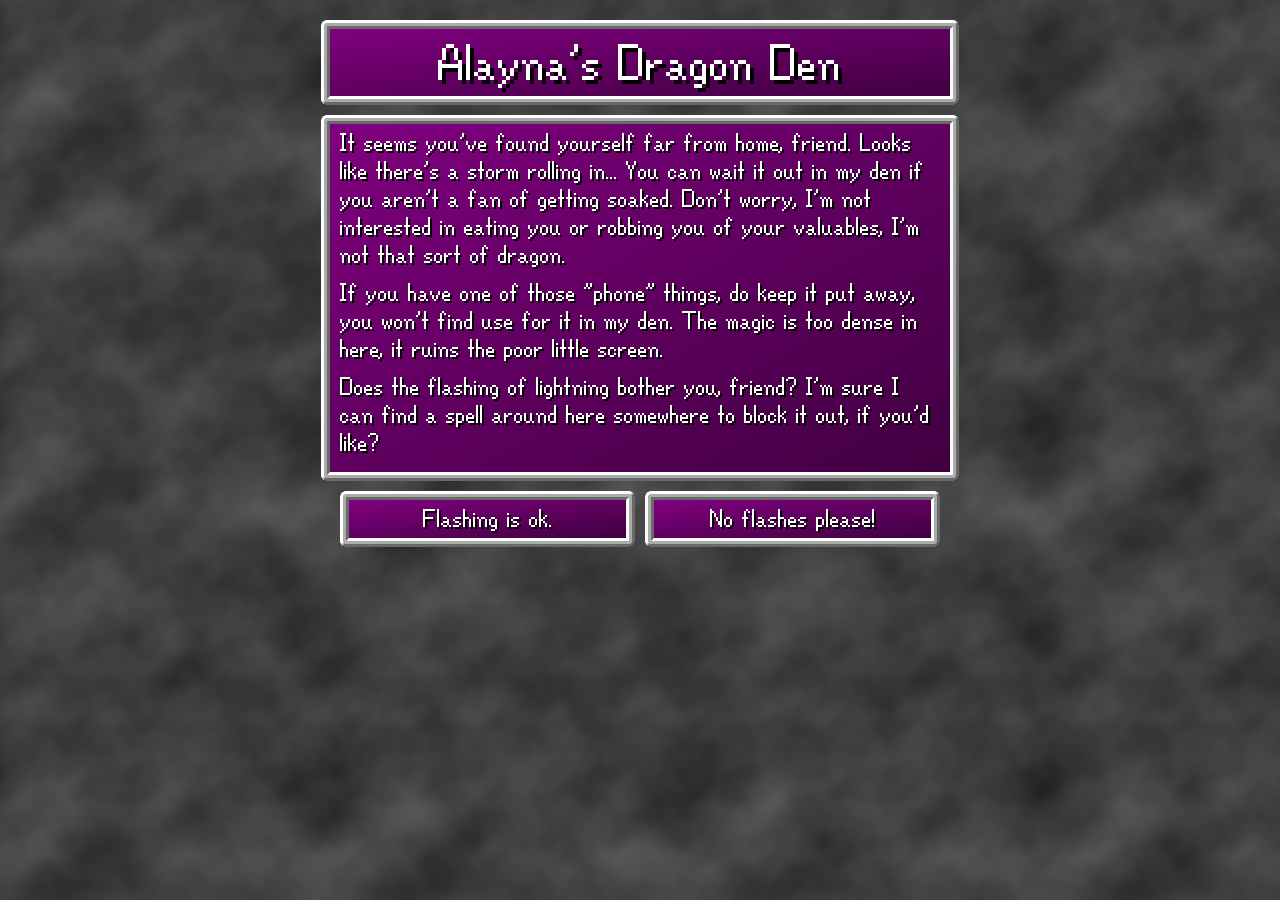
<file: index.html>
<!DOCTYPE html>
<html>

<head>
	<meta charset="UTF-8">
	<meta name="viewport" content="width=device-width, initial-scale=1.0">
	<title>Alayna's Dragon Den</title>
	<link href="/style.css" rel="stylesheet" type="text/css" media="all">
	<link href="/landing.css" rel="stylesheet" type="text/css" media="all">
	<script src="scripts/common.js" defer></script>
</head>

<body>
	<div class="background" style="opacity: 10%; --bg-size: 69px; --scr-x: 1; --scr-y: 1; --scr-time: 3s;">
	</div>
	<div class="background" style="opacity: 20%; --bg-size: 151px; --scr-x: 1; --scr-y: 1; --scr-time: 5s;">
	</div>
	<div class="background" style="opacity: 30%; --bg-size: 360px; --scr-x: 1; --scr-y: 1; --scr-time: 7s;">
	</div>

	<h1 class="welcome box">
		Alayna's Dragon Den
	</h1>
	<div class="greeting box">
		<p>
			It seems you've found yourself far from home, friend. Looks like there's a storm rolling in... You can wait
			it out in my den if you aren't a fan of getting soaked. Don't worry, I'm not interested in eating you or
			robbing you of your valuables, I'm not that sort of dragon.
		</p>
		<p>
			If you have one of those "phone" things, do keep it put away, you won't find use for it in my den. The magic
			is too dense in here, it ruins the poor little screen.
		</p>
		<p>
			Does the flashing of lightning bother you, friend? I'm sure I can find a spell around here somewhere to
			block it out,
			if you'd like?
		</p>
	</div>

	<div class="greeting answers flex">
		<a class="answer box" href="/home.html" onclick="setCookie('lightning', true);">Flashing is ok.</a>
		<a class="answer box" href="/home.html" onclick="setCookie('lightning', false);">No flashes please!</a>
	</div>
</body>

</html>
</file>
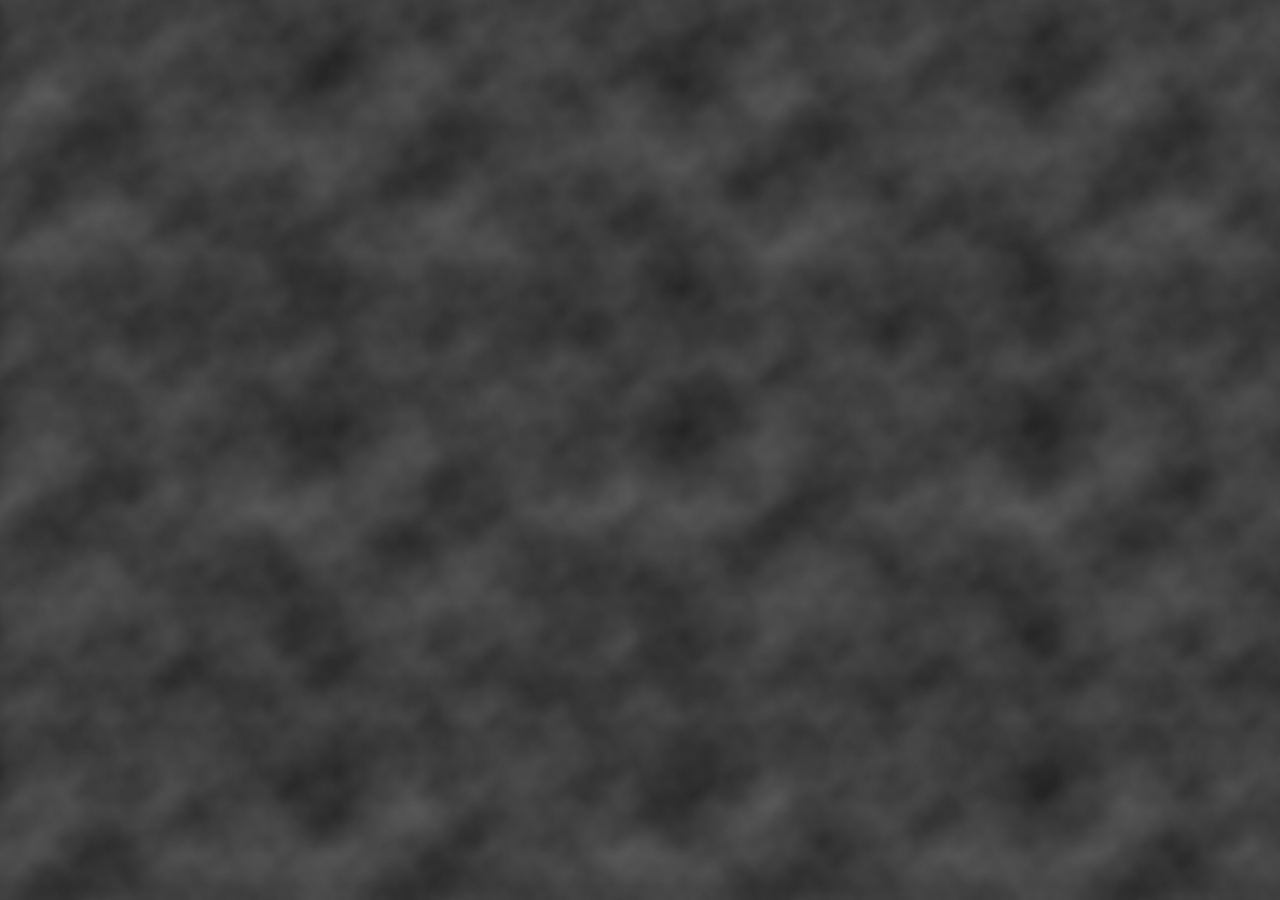
<file: background-view.html>
<!DOCTYPE html>
<html lang="en">

<head>
    <meta charset="UTF-8">
    <meta name="viewport" content="width=device-width, initial-scale=1.0">
    <title>Alayna's Dragon Den</title>
    <link href="/style.css" rel="stylesheet" type="text/css" media="all">
    <script src="/scripts/common.js" defer></script>
    <script src="/scripts/rain.js" defer></script>
</head>

<body>
    <div class="background" style="opacity: 10%; --bg-size: 69px; --scr-x: 1; --scr-y: 1; --scr-time: 3s;"></div>
    <div class="background" style="opacity: 20%; --bg-size: 151px; --scr-x: 1; --scr-y: 1; --scr-time: 5s;"></div>
    <div class="background" style="opacity: 30%; --bg-size: 360px; --scr-x: 1; --scr-y: 1; --scr-time: 7s;"></div>
    <canvas class="rain" id="rainCanvas"></canvas>
</body>

</html>
</file>
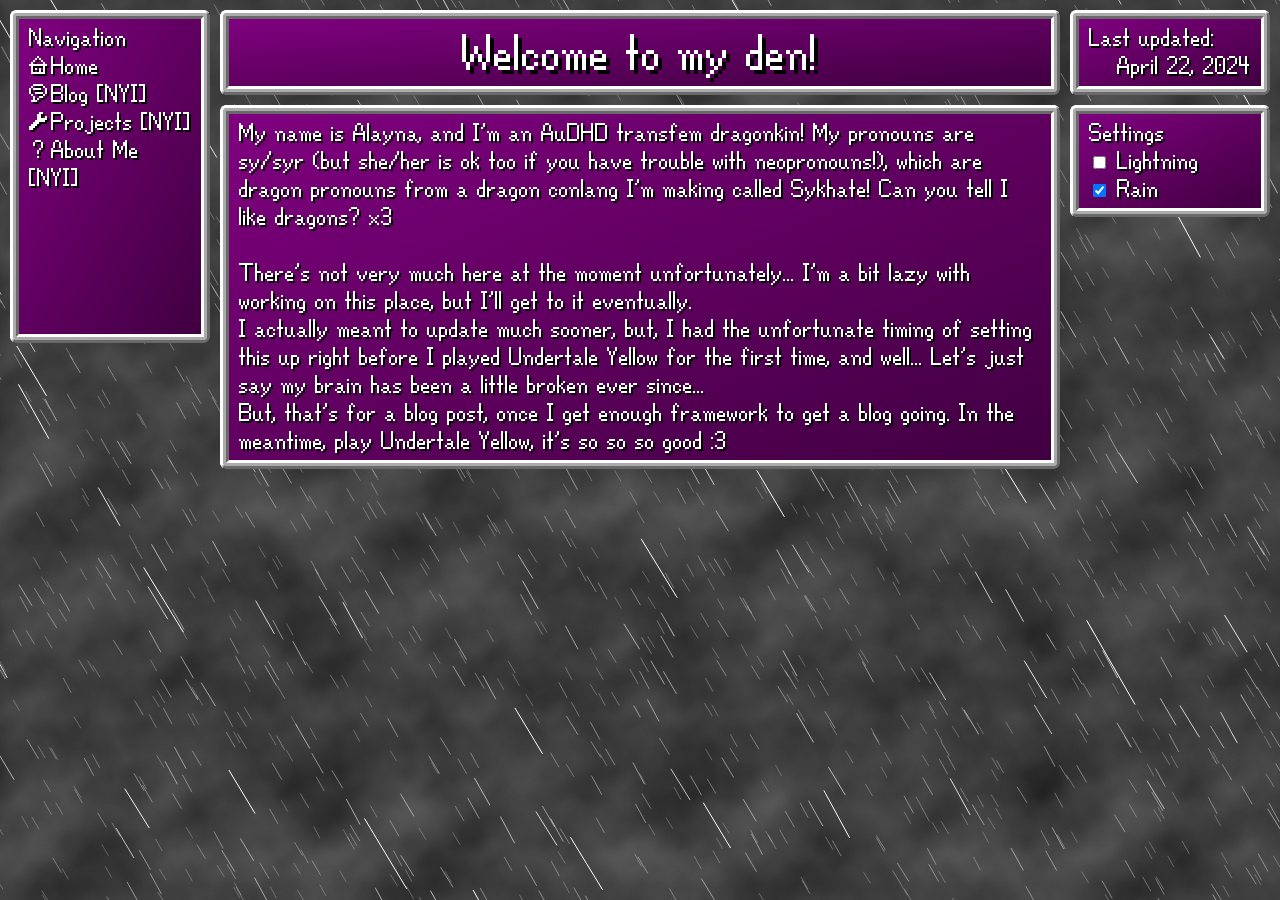
<file: home.html>
<!DOCTYPE html>
<html lang="en">

<head>
	<meta charset="UTF-8">
	<meta name="viewport" content="width=device-width, initial-scale=1.0">
	<title>Alayna's Dragon Den</title>
	<link href="/style.css" rel="stylesheet" type="text/css" media="all">
	<script src="scripts/common.js" defer></script>
	<script src="scripts/rain.js" defer></script>
</head>

<body>
	<div class="background" style="opacity: 10%; --bg-size: 69px; --scr-x: 1; --scr-y: 1; --scr-time: 3s;">
	</div>
	<div class="background" style="opacity: 20%; --bg-size: 151px; --scr-x: 1; --scr-y: 1; --scr-time: 5s;">
	</div>
	<div class="background" style="opacity: 30%; --bg-size: 360px; --scr-x: 1; --scr-y: 1; --scr-time: 7s;">
	</div>
	<canvas class="rain" id="rainCanvas"></canvas>

	<div class="grid">
		<nav class="navbar box">
			<div>Navigation</div>
			<ul class="navlist">
				<li class="navitem">
					<a href="/home.html"><img class="navicon" src="assets/icons/home.png" alt="home">Home</a>
				</li>
				<li class="navitem">
					<a href="/blog.html"><img class="navicon" src="assets/icons/blog.png" alt="blog">Blog [NYI]</a>
				</li>
				<li class="navitem">
					<a href="/projects.html"> <img class="navicon" src="assets/icons/projects.png"
							alt="projects">Projects [NYI]</a>
				</li>
				<li class="navitem">
					<a href="/about-me.html"> <img class="navicon" src="assets/icons/about-me.png" alt="about">About Me
						[NYI]</a>
				</li>
			</ul>
		</nav>

		<div class="updated box">
			<div class="label">Last updated:</div>
			<div class="date">April 22, 2024</div>
		</div>

		<div class="sidebar box">
			<div>Settings</div>
			<div>
				<input type="checkbox" id="lightning-toggle" onchange="toggleLightning(this.checked);">
				<label for="lightning-toggle">Lightning</label>
			</div>
			<div>
				<input type="checkbox" id="rain-toggle" onchange="toggleRain(this.checked);">
				<label for="rain-toggle">Rain</label>
			</div>
		</div>

		<h1 class="welcome box">Welcome to my den!</h1>
		<div class="content box">
			My name is Alayna, and I'm an AuDHD transfem dragonkin! My pronouns are sy/syr (but she/her is ok too if you
			have trouble with neopronouns!), which are dragon pronouns from a dragon conlang I'm making called Sykhate!
			Can
			you tell I like dragons? x3
			<br><br>
			There's not very much here at the moment unfortunately... I'm a bit lazy with working on this place, but
			I'll
			get
			to it eventually.<br>
			I actually meant to update much sooner, but, I had the unfortunate timing of setting this up right before I
			played
			Undertale Yellow for the first time, and well... Let's just say my brain has been a little broken ever
			since...<br>
			But, that's for a blog post, once I get enough framework to get a blog going. In the meantime, play
			Undertale
			Yellow, it's so so so good :3
		</div>

	</div>
</body>

</html>
</file>
<file: style.css>
:root {
	--fallback-color: lime;
	--main-color: purple;
	--accent-color: #ffdf00;
	--shadow-color: black;
	--text-color: white;
}

::selection {
	color: black;
	background-color: var(--accent-color);
	text-shadow: none;
}

@font-face {
	font-family: DragonOracle;
	src: url("/assets/fonts/DragonOracle.ttf");
}

body {
	color: var(--text-color);
	background-color: black;
	font-family: DragonOracle, Verdana;
	font-size: 200%;
	transition: 1s;
	margin: 0;
	padding: 10px;
	box-sizing: border-box;
}

a {
	text-decoration: none;
	color: var(--text-color);
}

.lightning-flash {
	background-color: white;
	transition: 0s;
}

@keyframes bg-scroll {
	from {
		background-position: 0 0;
	}

	to {
		background-position: calc(var(--bg-size) * var(--scr-x)) calc(var(--bg-size) * var(--scr-y));
	}
}

.flex {
	display: flex;
}

.background {
	background-image: url("/assets/textures/noiseTexture.png");
	background-size: var(--bg-size);
	position: fixed;
	top: 0;
	left: 0;
	width: 100vw;
	height: 100vh;
	z-index: -2;

	animation: bg-scroll var(--scr-time) linear infinite;
}

.rain {
	position: fixed;
	top: 0;
	left: 0;
	width: 100vw;
	height: 100vh;
	z-index: -1;
}


h1 {
	display: block;
	font-weight: normal;
	text-shadow: 4px 4px var(--shadow-color);
	margin: 0;
}

.grid {
	display: grid;
	grid-template-columns: 200px auto 200px;
	grid-template-areas:
		"nav   head    updated"
		"nav   content settings"
		"nav   content settings"
		"blank content blank2";
	gap: 10px;
	max-width: 1500px;
	margin: auto;
}

.welcome {
	grid-area: head;
	text-align: center;
}

.navbar {
	grid-row: 1 / -1;
	grid-area: nav;
	position: sticky;
	top: 10px;
}

.settings {
	grid-area: settings;
}

.content {
	grid-area: content;
}

.box {
	background-color: var(--fallback-color);
	background-image: linear-gradient(to top left, black -100%, var(--main-color));

	padding: 5px 10px;

	color: var(--text-color);
	text-shadow: 0.0625em 0.0625em var(--shadow-color);

	border-color: var(--fallback-color);
	border-style: solid;
	border-image: url("/assets/textures/border.png") 9;
	border-width: 9px;
	border-radius: 6px;
}

.updated {
	grid-area: updated;
}

.updated .label {
	text-align: left;
}

.updated .date {
	text-align: right;
}

.navlist {
	list-style: none;
	margin: 0;
	padding: 0;
}

.navlist li {
	margin: 0;
	padding: 0;
}

.navitem {
	width: 100%;
}

.navitem a {
	width: 100%;
}

.navitem:hover {
	color: black;
	background-color: var(--accent-color);
	text-shadow: none;
}

.navitem:hover a {
	color: black;
	text-shadow: none;
}

.navitem:hover .navicon {
	filter: brightness(0);
}

.navicon {
	width: 18px;
	image-rendering: pixelated;
	filter: drop-shadow(2px 2px var(--shadow-color));
	margin-right: 4px;
}
</file>
<file: landing.css>
:root {
	--landing-width: 600px;
}

.welcome {
	width: var(--landing-width);
	margin: 10px auto;
	text-align: center;
}

.greeting {
	width: var(--landing-width);
	margin: 10px auto;
}

p {
	margin: 0 0 10px 0;
}

.answers {
	width: var(--landing-width);
	margin: 10px auto;
	gap: 10px;
}

.answer {
	text-align: center;
	width: 50%;
}

a.answer {
	text-decoration: none;
}

.answer:hover {
	color: black;
	text-shadow: none;
	background-image: linear-gradient(to top left, black -100%, var(--accent-color));
}
</file>
